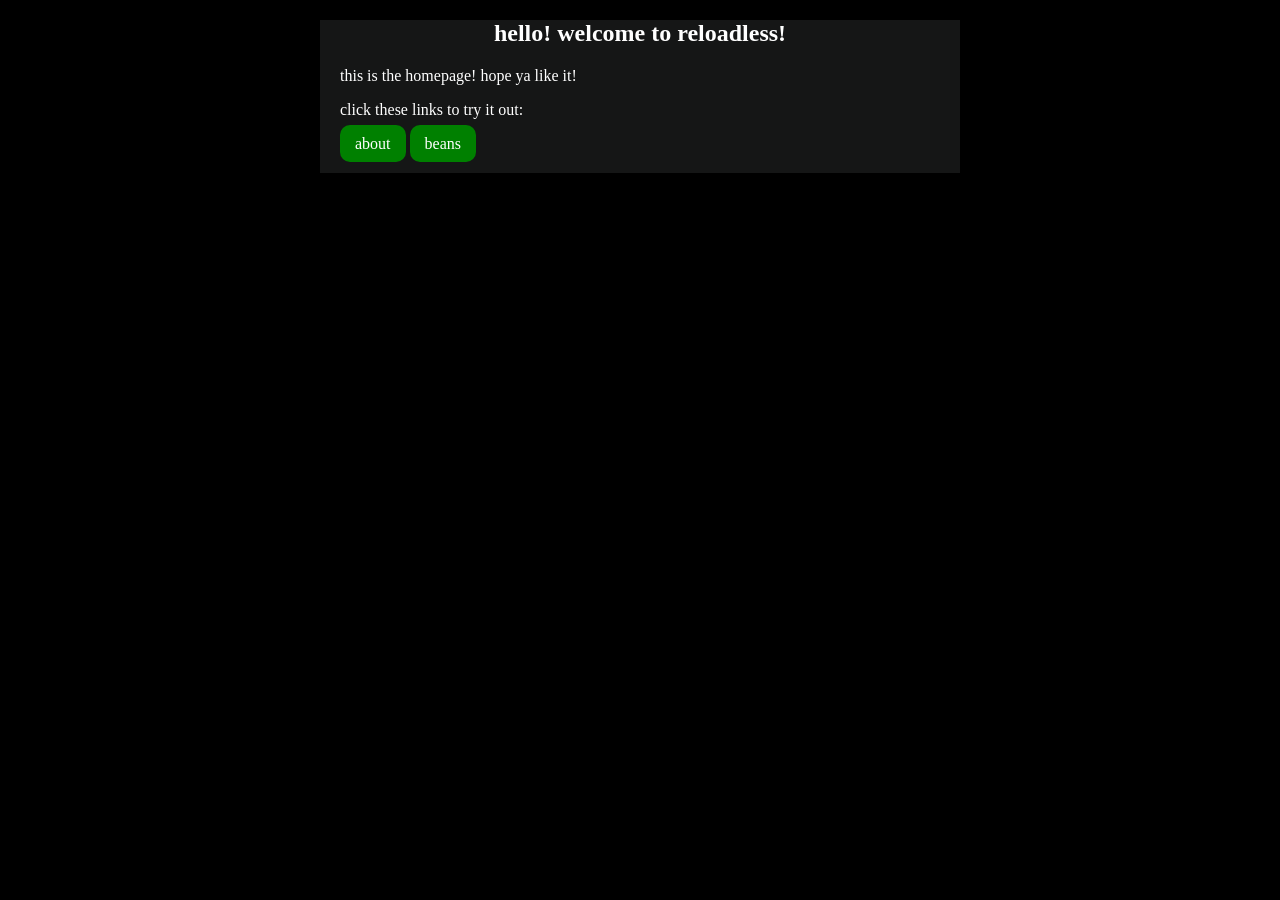
<file: index.html>
<!DOCTYPE html>
<html>

<head>
    <meta charset="UTF-8" />
    <title>reloadless</title>
    <link rel="stylesheet" href="style.css">
    <script src="reloadless.js"></script>
</head>

<body>
    <div class="centered">
        <h2>hello! welcome to reloadless!</h2>
        <p>this is the homepage! hope ya like it!</p>
        <p>click these links to try it out:</p>
        <a reloadless href="about.html">about</a> <a reloadless href="beans.html">beans</a>
    </div>
</body>

</html>
</file>
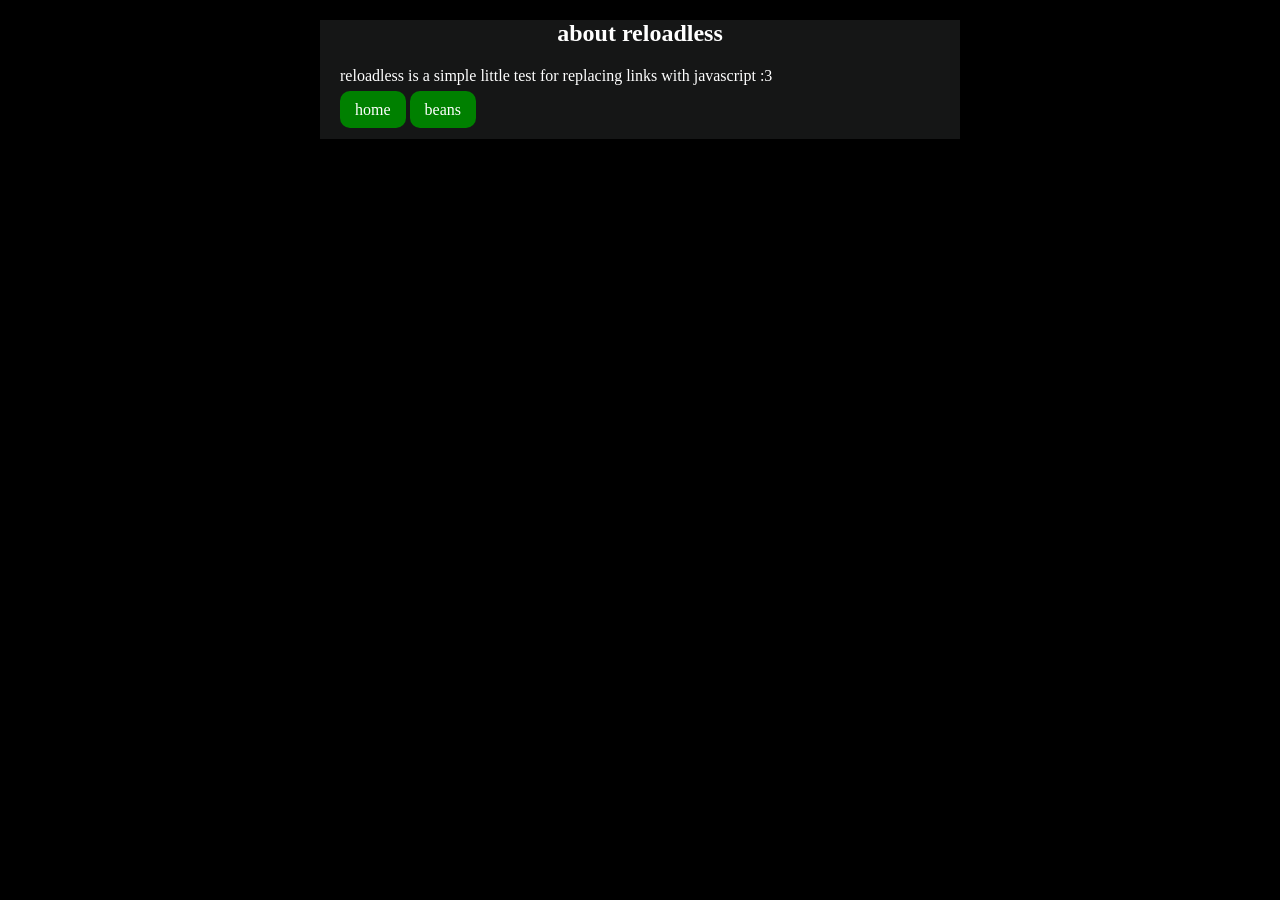
<file: about.html>
<!DOCTYPE html>
<html>

<head>
    <meta charset="UTF-8" />
    <title>reloadless | beans</title>
    <link rel="stylesheet" href="style.css">
    <script src="reloadless.js"></script>
</head>

<body>
    <div class="centered">
        <h2>about reloadless</h2>
        <p>reloadless is a simple little test for replacing links with javascript :3</p>
        <a reloadless href="./">home</a> <a reloadless href="beans.html">beans</a>
    </div>
</body>

</html>
</file>
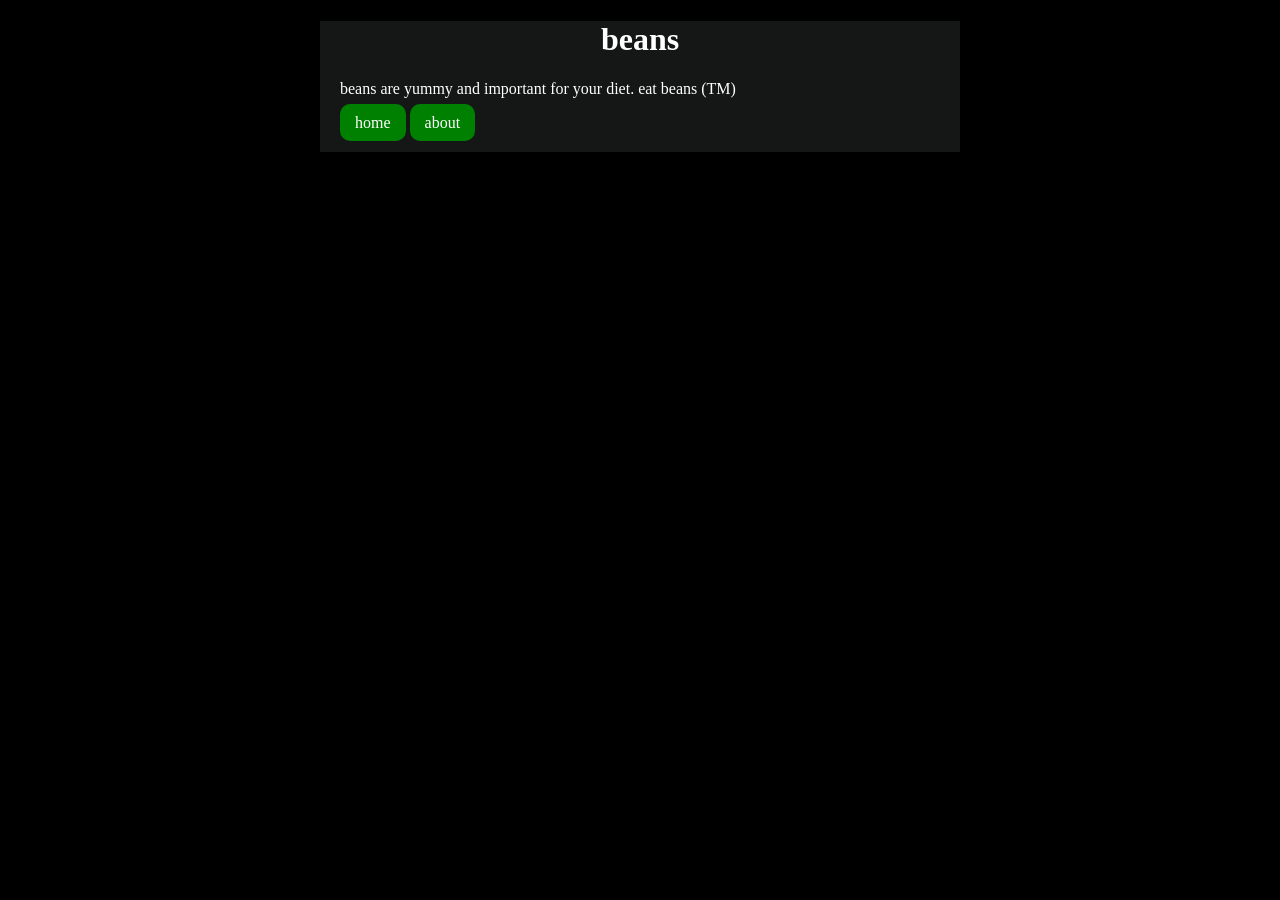
<file: beans.html>
<!DOCTYPE html>
<html>

<head>
    <meta charset="UTF-8" />
    <title>reloadless | beans</title>
    <link rel="stylesheet" href="style.css">
    <script src="reloadless.js"></script>
</head>

<body>
    <div class="centered">
        <h1>beans</h1>
        <p>beans are yummy and important for your diet. eat beans (TM)</p>
        <a reloadless href="./">home</a> <a reloadless href="about.html">about</a>
    </div>
</body>

</html>
</file>
<file: style.css>
body {
    background-color: black;
    color: white;
    margin: 0;
}

h1,
h2,
h3 {
    text-align: center;
}

a {
    padding: 10px 15px;
    border-radius: 10px;
    cursor: pointer;
    text-decoration: none;
    background-color: green;
    color: white;
}

.centered {
    background-color: #151616;
    padding: 20px;
    padding-top: 0;
    max-width: 600px;
    width: 100%;
    margin: 0 auto;
}
</file>
